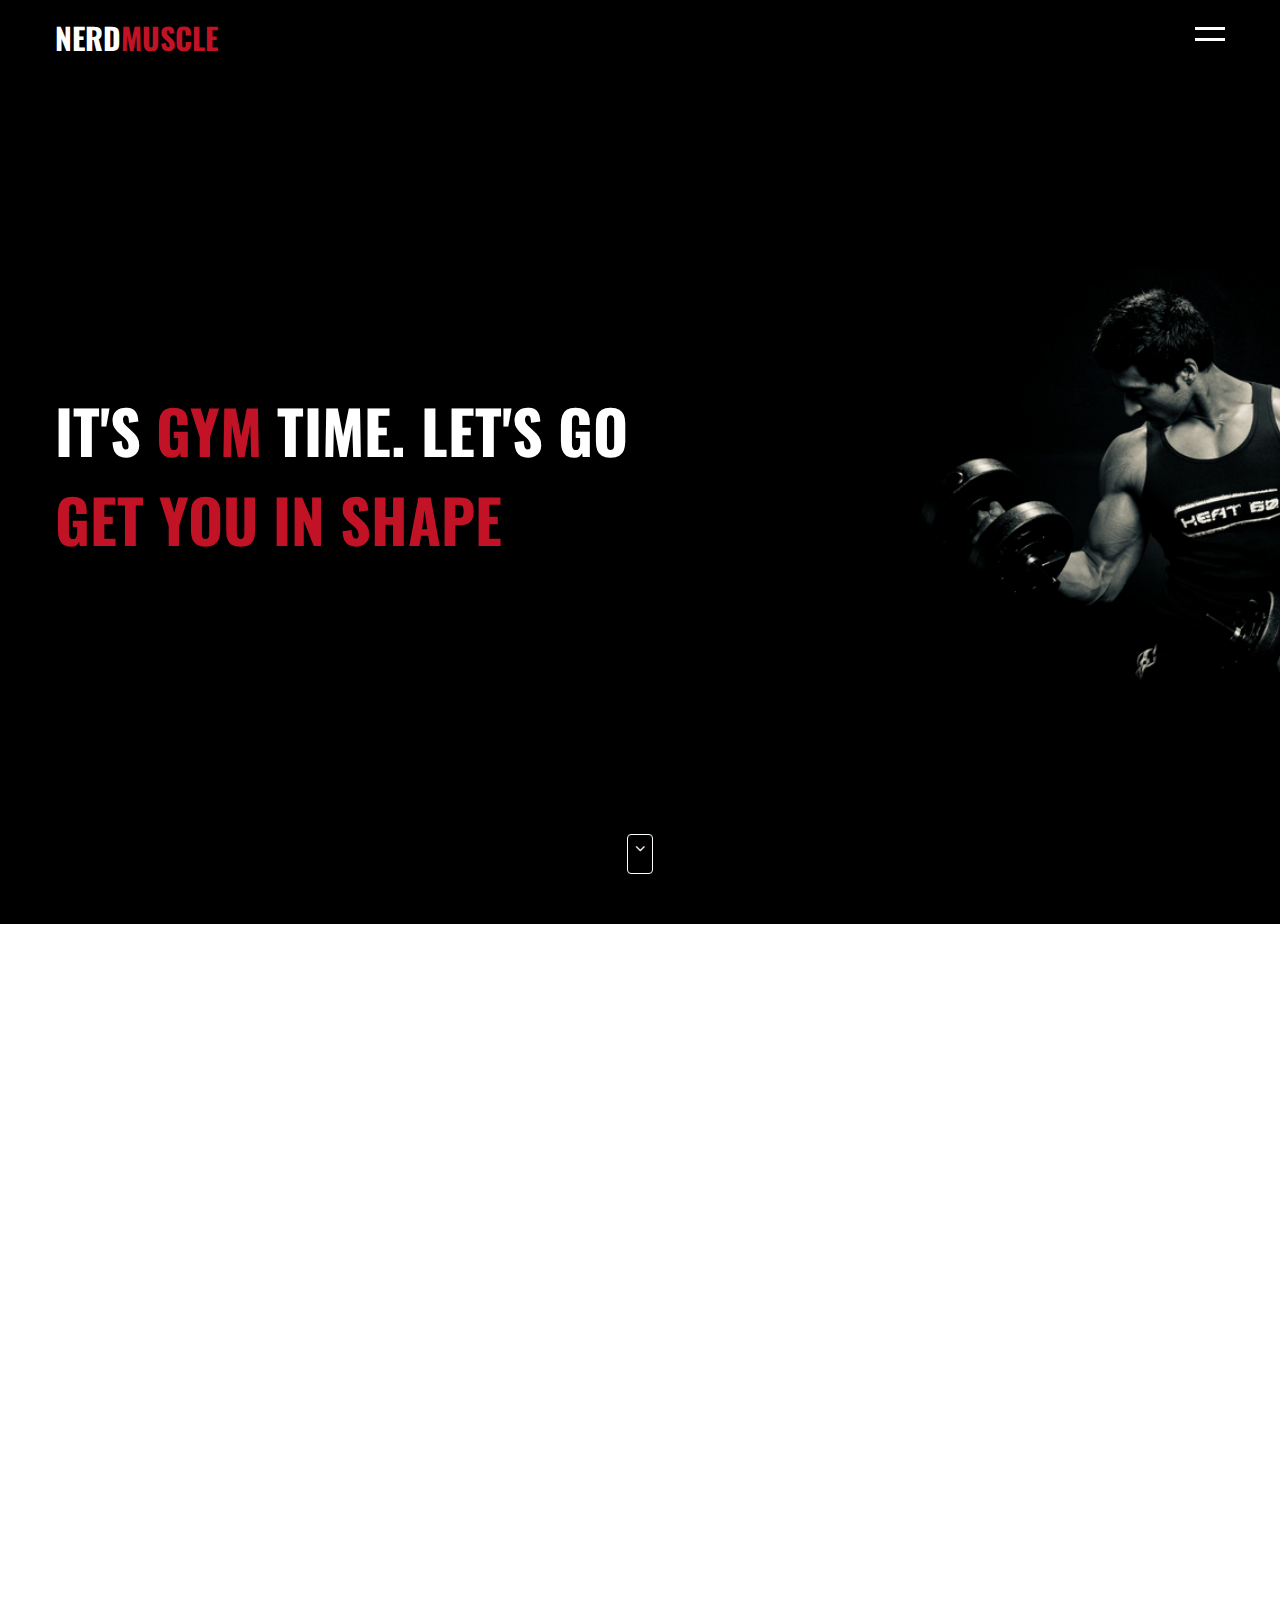
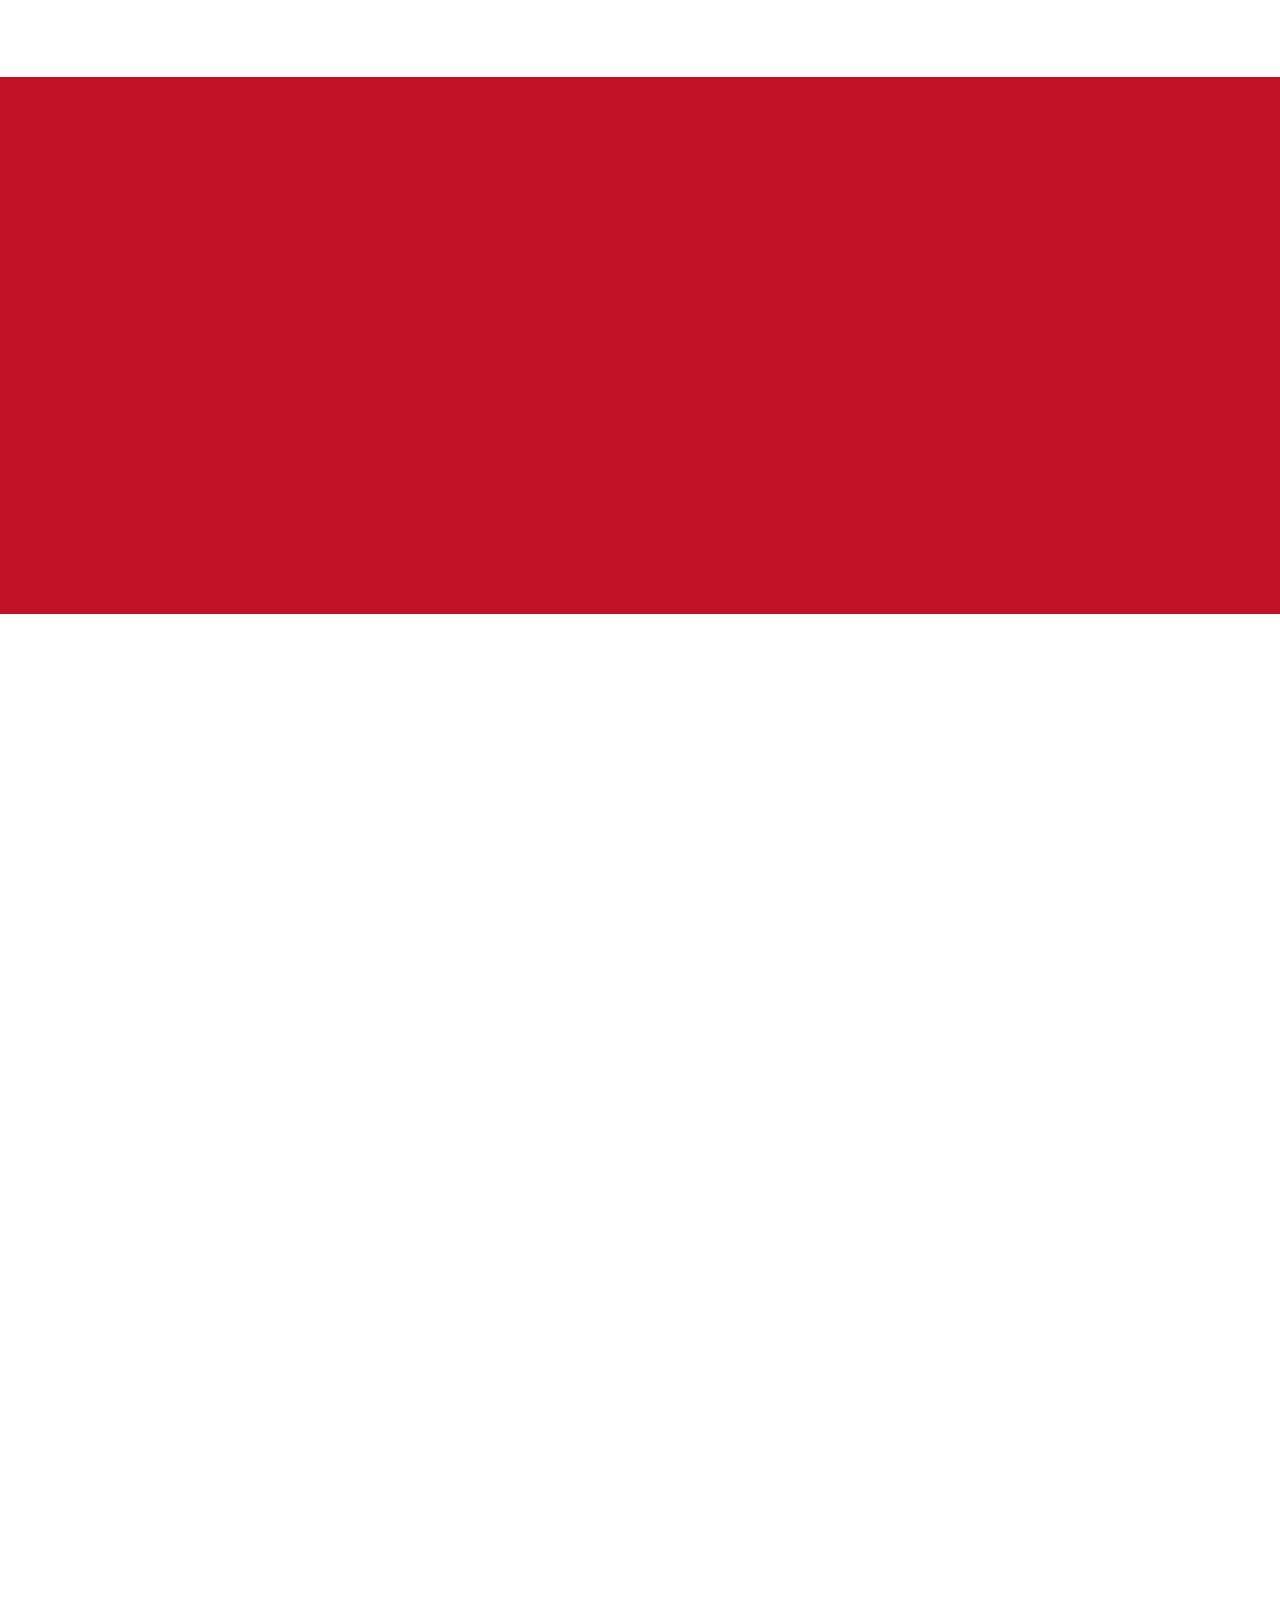
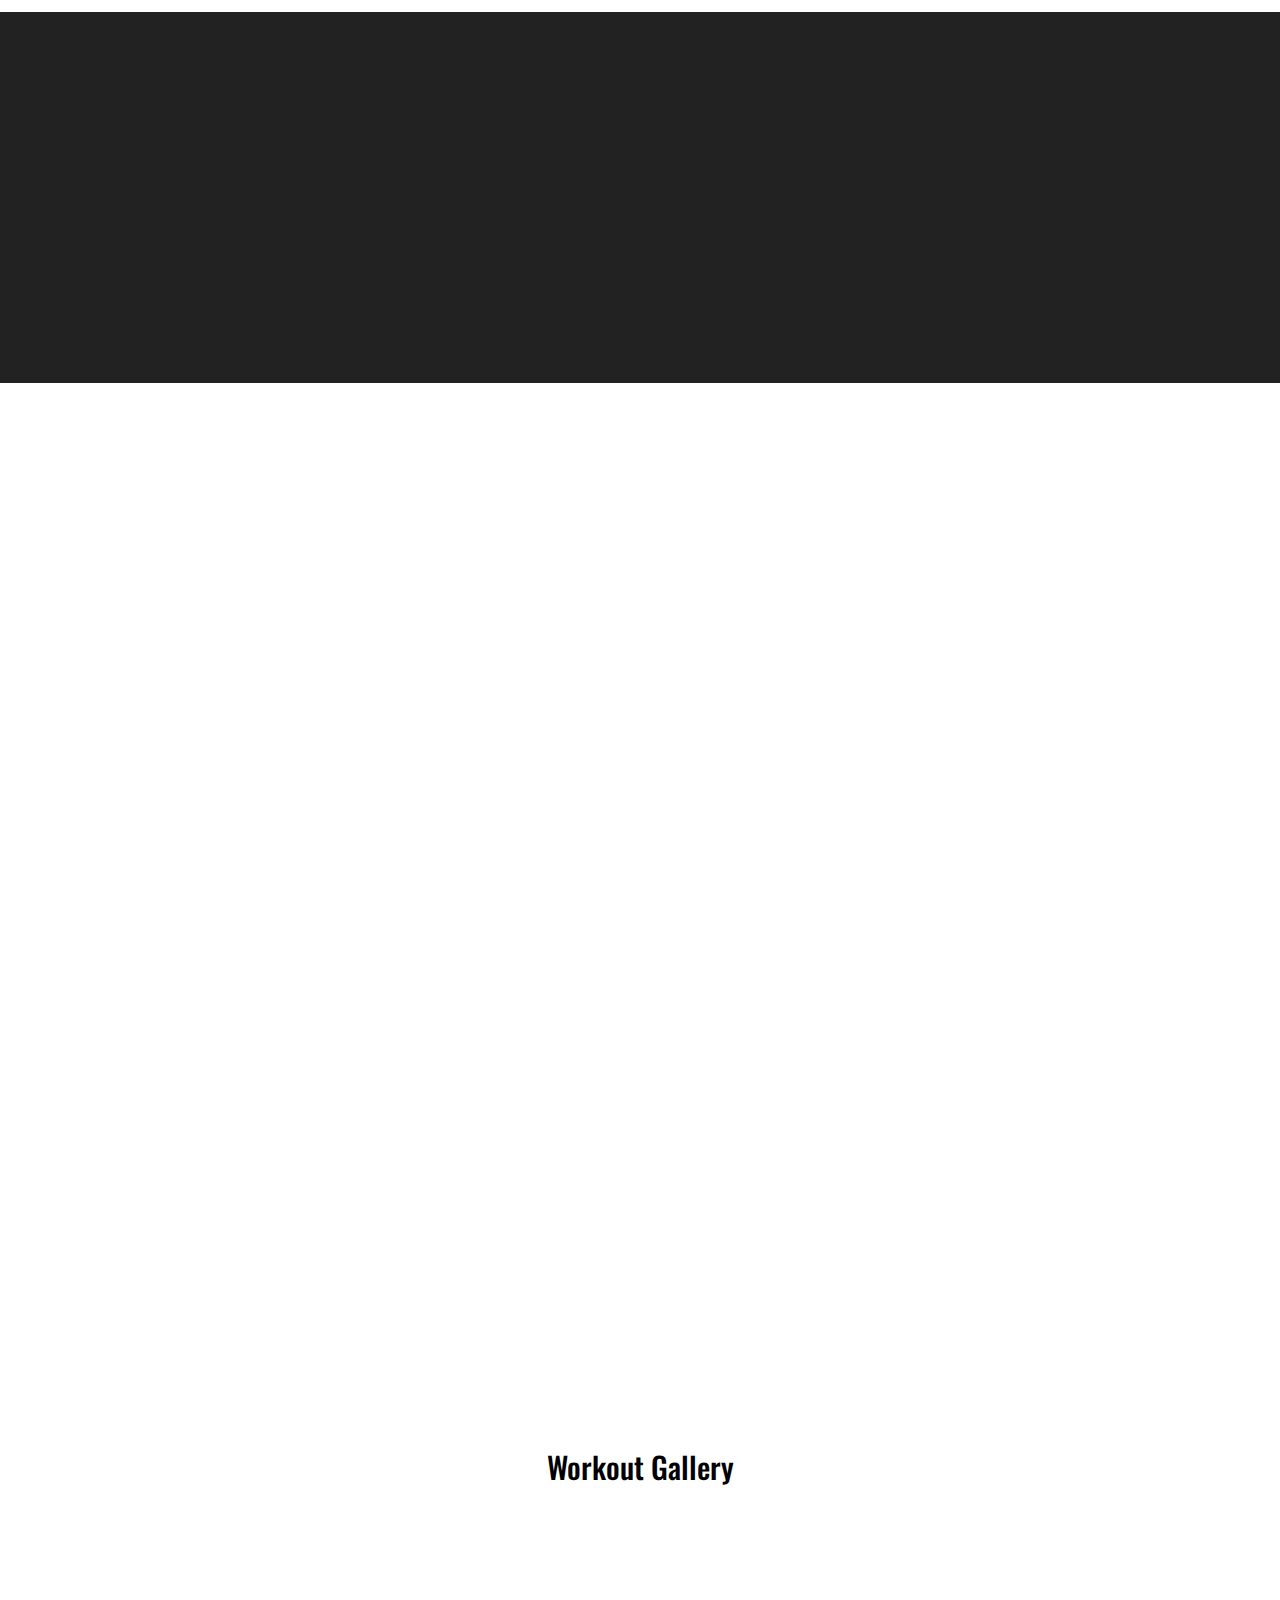
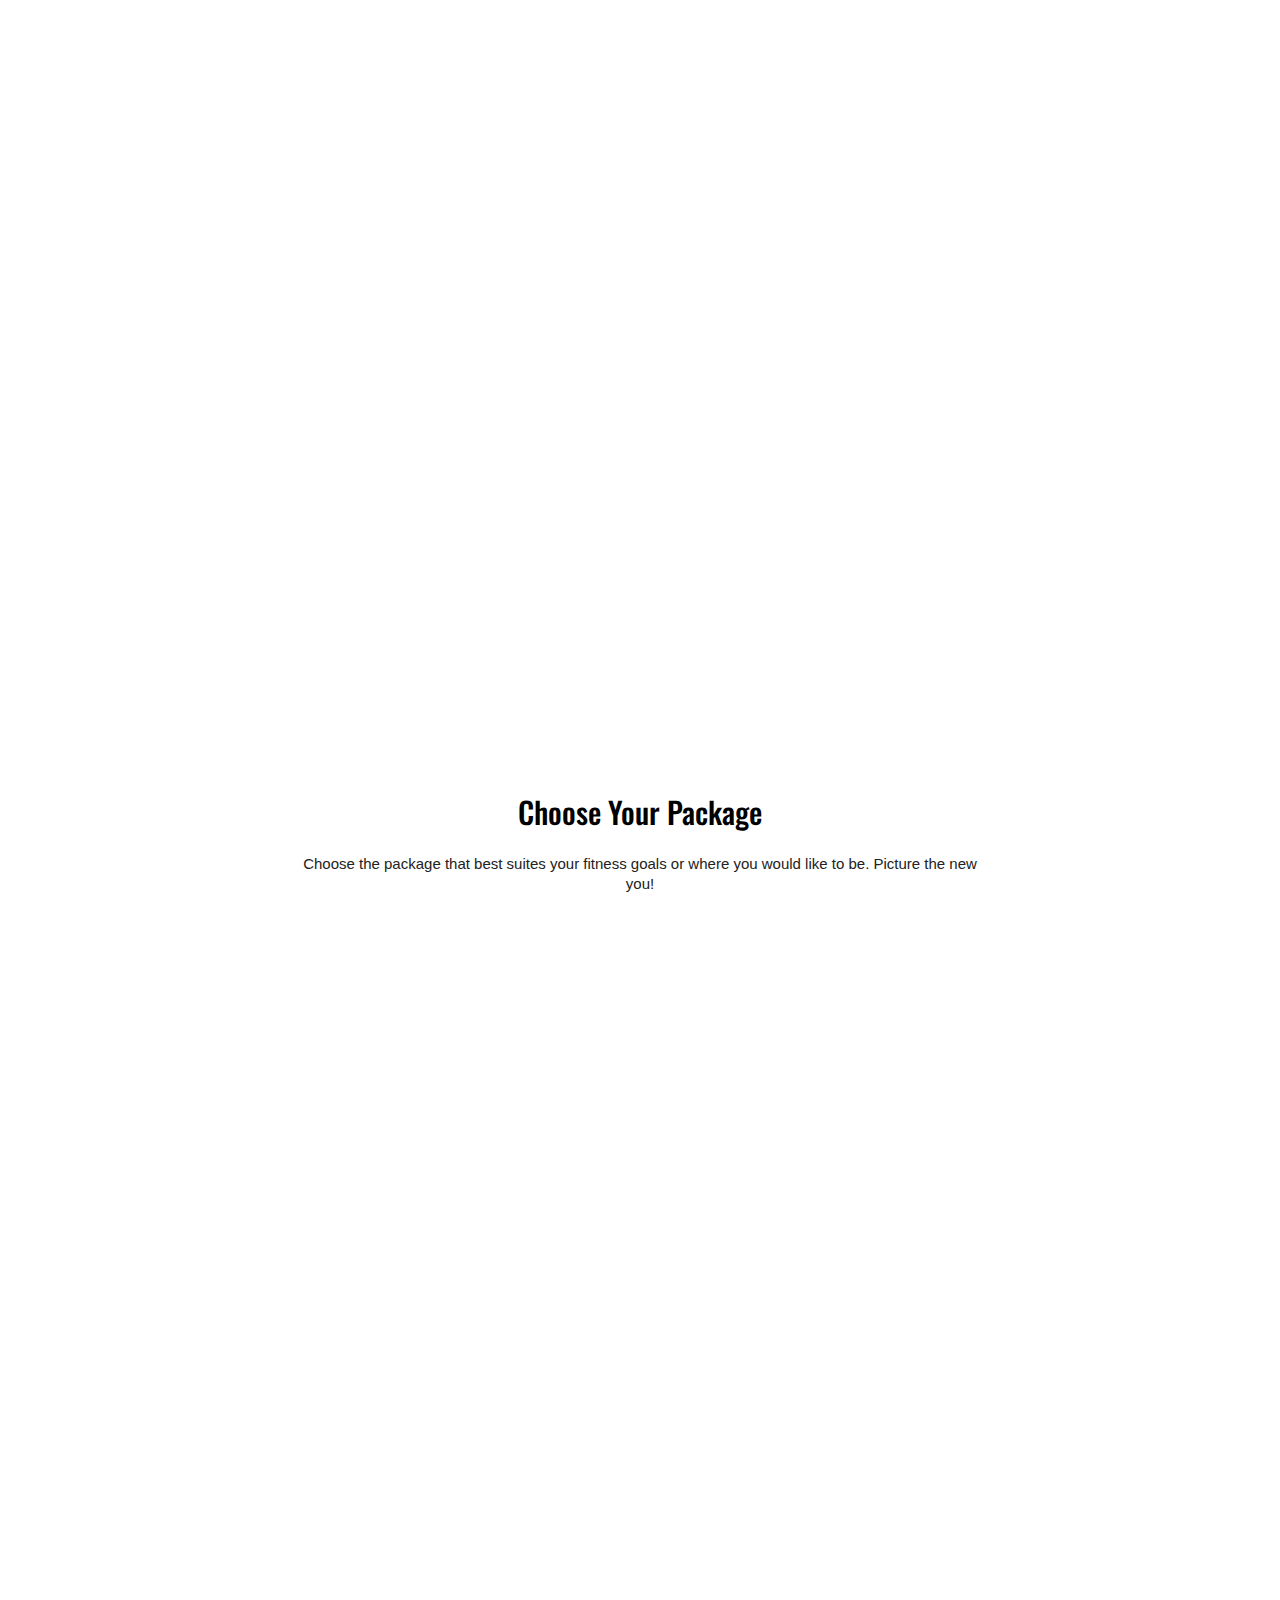
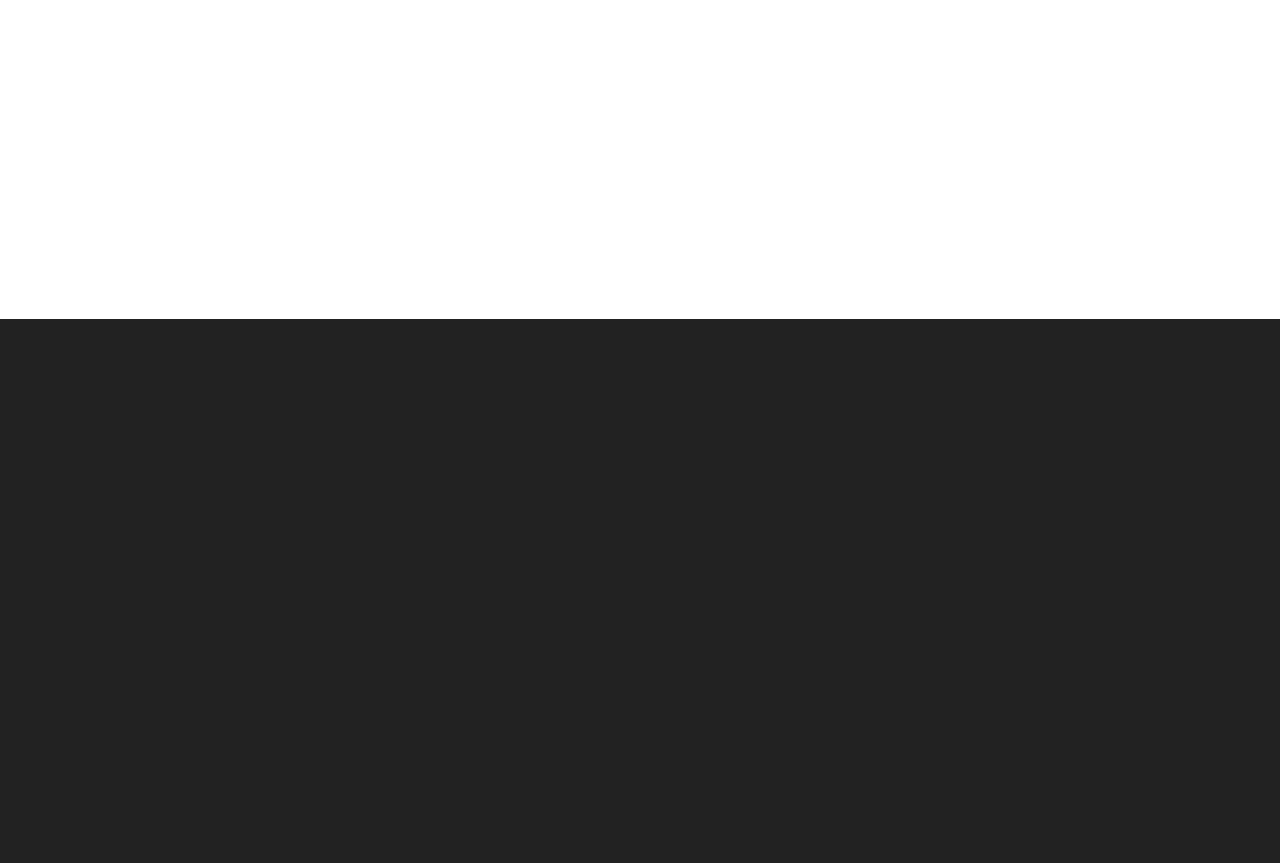
<file: index.html>
<!DOCTYPE html>
<html>
<head>
	<title>Nerd Muscle</title>
	<meta name="viewport" content="width=device-width, initial-scale=1">
	<!-- Create Website Icon -->
	<link rel="icon" href="./images/GymIcon.png">
	type= "image/x-icon"
  <link rel="stylesheet" href="css/animate.css">
	<link rel="stylesheet" type="text/css" href="css/style.css">
  <style>
    .wow:first-child {
      visibility: hidden;  
    }
  </style>

</head>
<body>
 
 <!-- Start Header  -->
 <header>
 	 <div class="container">
 	 	<div class="logo">
 	 		 <a href="">NERD<span>MUSCLE</span></a>
 	 	</div>
 	 	<a href="javascript:void(0)" class="ham-burger">
 	       <span></span>	
 	       <span></span>
 	 	</a>
 	 	<div class="nav">
 	 		<ul>
 	 			<li><a href="#home">Home</a></li>
 	 			<li><a href="#about">About</a></li>
 	 			<li><a href="#service">Services</a></li>
 	 			<li><a href="#classes">Classes</a></li>
 	 			<li><a href="#schedule">Schedule</a></li>
 	 			<li><a href="#price">Price</a></li>
 	 			<li><a href="#contact">Contact</a></li>
 	 		</ul>
 	 	</div>
 	 </div>
 </header>
 <!-- End Header  -->

  <!-- Start Home -->
  <section class="home wow flash" id="home">
  	 <div class="container">
  	 	  <h1 class="wow slideInLeft" data-wow-delay="1s">It's <span>gym</span> time. Let's go</h1>
  	 	  <h1 class="wow slideInRight" data-wow-delay="1s"><span>get you in shape</span></h1>
  	 </div>
  	  <!-- go down -->
  	      <a href="#about" class="go-down">
  	      	  <i class="fa fa-angle-down" aria-hidden="true"></i>
  	      </a>
  	  <!-- go down -->

  </section>
  <!-- End Home -->


 <!-- Start About -->
  <section class="about" id="about">
  	  <div class="container">
  	  	  <div class="content">
  	  	  	   <div class="box wow bounceInUp">
  	  	  	   	   <div class="inner">
  	  	  	   	   	   <div class="img">
  	  	  	   	   	   	  <img src="images/about1.jpg" alt="about" />
  	  	  	   	   	   </div>
                       <div class="text">
                       	   <h4>Free Consultation</h4>
                       	   <p>Consult the best professional trainers in your region.with completely no charges.They will answer all your questions and they are available whenever you reach out to them.They are also trained to give therapy sessions with complete confidentiality.They also got some humour to cheer you up.</p>
                       </div>
  	  	  	   	   </div>
  	  	  	   </div>
  	  	  	   	<div class="box wow bounceInUp" data-wow-delay="0.2s">
  	  	  	   	   <div class="inner">
  	  	  	   	   	   <div class="img">
  	  	  	   	   	   	  <img src="images/Wallpaper Muscles, Pose, White And Black, Bodybuilder • Wallpaper For You.jpeg" alt="about" />
  	  	  	   	   	   </div>
                       <div class="text">
                       	   <h4>Best Training</h4>
                       	   <p>Lorem Ipsum is simply dummy text of the printing and typesetting industry. Lorem Ipsum has been the industry's standard dummy text ever since the 1500s, when an unknown printer took a galley of type and scrambled it to make a type specimen book. It has survived not only five centuries</p>
                       </div>
  	  	  	   	   </div>
  	  	  	   </div>
  	  	  	   <div class="box wow bounceInUp" data-wow-delay="0.4s">
  	  	  	   	   <div class="inner">
  	  	  	   	   	   <div class="img">
  	  	  	   	   	   	  <img src="images/about3.jpg" alt="about" />
  	  	  	   	   	   </div>
                       <div class="text">
                       	   <h4>Build Perfect Body</h4>
                       	   <p>Lorem Ipsum is simply dummy text of the printing and typesetting industry. Lorem Ipsum has been the industry's standard dummy text ever since the 1500s, when an unknown printer took a galley of type and scrambled it to make a type specimen book. It has survived not only five centuries</p>
                       </div>
  	  	  	   	   </div>
  	  	  	   </div>
  	  	  </div>
  	  </div>
  </section>
 <!-- End About -->


 <!-- Start Service -->
 <section class="service" id="service">
 	<div class="container">
 		 <div class="content">
 		 	  <div class="text box wow slideInLeft">
                  <h2>Services</h2>
                  <p>Lorem Ipsum is simply dummy text of the printing and typesetting industry. Lorem Ipsum has been the industry's standard dummy text ever since the 1500s, when an unknown printer took a galley of type and scrambled it to make a type specimen book. It has survived not only five centuries</p>
                  <p>Lorem Ipsum is simply dummy text of the printing and typesetting industry. Lorem Ipsum has been the industry's standard dummy text ever since the 1500s, when an unknown printer took a galley of type and scrambled it to make a type specimen book. It has survived not only five centuries</p>
                  <a href="" class="btn">Start Now</a>
 		 	  </div>
 		 	  <div class="accordian box wow slideInRight">
 		 	  	    <div class="accordian-container active">
 		 	  	    	<div class="head">
 		 	  	    		<h4>Cardiovascular Equipment</h4>
 		 	  	    		<span class="fa fa-angle-down"></span>
 		 	  	    	</div>
 		 	  	    	<div class="body">
 		 	  	    		<p>Lorem Ipsum is simply dummy text of the printing and typesetting industry. Lorem Ipsum has been the industry's standard dummy text ever since the 1500s, when an unknown printer took a galley of type and scrambled it to make a type specimen book. It has survived not only five centuries</p>
 		 	  	    	</div>
 		 	  	    </div>
 		 	  	    <div class="accordian-container">
 		 	  	    	<div class="head">
 		 	  	    		<h4>Strength Training Equipment</h4>
 		 	  	    		<span class="fa fa-angle-up"></span>
 		 	  	    	</div>
 		 	  	    	<div class="body">
 		 	  	    		<p>Lorem Ipsum is simply dummy text of the printing and typesetting industry. Lorem Ipsum has been the industry's standard dummy text ever since the 1500s, when an unknown printer took a galley of type and scrambled it to make a type specimen book. It has survived not only five centuries</p>
 		 	  	    	</div>
 		 	  	    </div>
 		 	  	    <div class="accordian-container">
 		 	  	    	<div class="head">
 		 	  	    		<h4>Supplements</h4>
 		 	  	    		<span class="fa fa-angle-up"></span>
 		 	  	    	</div>
 		 	  	    	<div class="body">
 		 	  	    		<p>Lorem Ipsum is simply dummy text of the printing and typesetting industry. Lorem Ipsum has been the industry's standard dummy text ever since the 1500s, when an unknown printer took a galley of type and scrambled it to make a type specimen book. It has survived not only five centuries</p>
 		 	  	    	</div>
 		 	  	    </div>
 		 	  	    <div class="accordian-container">
 		 	  	    	<div class="head">
 		 	  	    		<h4>Advertising</h4>
 		 	  	    		<span class="fa fa-angle-up"></span>
 		 	  	    	</div>
 		 	  	    	<div class="body">
 		 	  	    		<p>Lorem Ipsum is simply dummy text of the printing and typesetting industry. Lorem Ipsum has been the industry's standard dummy text ever since the 1500s, when an unknown printer took a galley of type and scrambled it to make a type specimen book. It has survived not only five centuries</p>
 		 	  	    	</div>
 		 	  	    </div>
 		 	  </div>
 		 </div>
 	</div>
 </section>
 <!-- End Service -->

<!-- Start Classes -->
<section class="classes" id="classes">
	<div class="container">
		 <div class="content">
		 	  <div class="box img wow slideInLeft">
		 	  	 <img src="images/The Best Rhomboid Exercises to Get A Chiseled Back - Onnit Academy.jpeg" alt="classes" />
		 	  </div>
		 	  <div class="box text wow slideInRight">
		 	  	 <h2>Our Classes</h2>
		 	  	 <p> The classes offered by proffesional trainers who have been in the craft long enough to meet to your needs as a beginner in this journey</p>
		 	  	<div class="class-items">
		 	  	 <div class="item wow bounceInUp">
                     <div class="item-img">
                     	 <img src="images/class1.jpg" alt="classes" />
                     	 <div class="price">
                     	 	 Ksh 1000
                     	 </div>
                     </div>
                     <div class="item-text">
                     	  <h4>Stretching Training</h4>
                     	  <p>Stretching is important after a workout to prevent getting your muscles fatigued.</p>
                     	  <a href="">Get Details</a>
                     </div>
		 	  	 </div>
		 	  	 <div class="item wow bounceInUp">
                     <div class="item-text">
                     	  <h4>Stretching Training</h4>
                     	  <p>Stretching is important after a workout to prevent getting your muscles fatigued.</p>
                     	  <a href="">Get Details</a>
                     </div>
                     <div class="item-img">
                     	 <img src="images/class1.jpg" alt="classes" />
                     	 <div class="price">
							Ksh 1000
                     	 </div>
                     </div>
		 	  	 </div>
		 	  	</div>
		 	  </div>
		 </div>
	</div>
</section>
<!-- End Classes -->

<!-- Start Today -->
 <section class="start-today">
 	<div class="container">
 		 <div class="content">
 		 	  <div class="box text wow slideInLeft">
 		 	  	 <h2>Start Your Training Today</h2>
 		 	  	 <p> Come join us today at Lionheart Fitness Centre where you can start your journey and become a better version of yourself.

					 </p>
 		 	  	 <a href="" class="btn">Start Now</a>
					 
 		 	  </div>
 		 	  <div class="box img wow slideInRight">
 		 	  	 <img src="images/Gym Bros 2.jpg" alt="start today" />
 		 	  </div>

 		 </div>
 	</div>
 </section>
<!-- End Start Today -->

<!-- Start Schedule -->
  <section class="schedule" id="schedule">
  	 <div class="container">
  	 	  <div class="content">
  	 	  	   <div class="box text wow slideInLeft">
  	 	  	   	   <h2>Routine</h2>
  	 	  	   	   <p>
  	 	  	   	   	Pick a Routine that is carefully selected by your trainers and has been used by thousands and proved effective. 
							   <p>Stick to the Routine for the time period that the trainer will have guided you to and surely you will see results after the duration.
								   <p> Remember <b> Consistency is Key</b></p>
  	 	  	   	   </p>
  	 	  	   	   <img src="images/schedule1.png" alt="schedule" />
  	 	  	   </div>
  	 	  	   <div class="box timing wow slideInRight">
                   <table class="table">
                   	 <tbody>
                   	 	<tr>
                   	 		<td class="day">Monday</td>
                   	 		<td><strong>9:00 AM</strong></td>
                   	 		<td>Chest <br/> 6:00 to 10:00 AM</td>
                   	 		<td>Lionheart Fitness</td>
                   	 	</tr>
                   	 	<tr>
                   	 		<td class="day">Tuesday</td>
                   	 		<td><strong>9:00 AM</strong></td>
                   	 		<td>Back <br/> 6:00 to 10:00 AM</td>
                   	 		<td>Lionheart Fitness</td>
                   	 	</tr>
                   	 	<tr>
                   	 		<td class="day">Wednesday</td>
                   	 		<td><strong>9:00 AM</strong></td>
                   	 		<td>Rest <br/> 6:00 to 10:00 AM</td>
                   	 		<td>Lionheart Fitness</td>
                   	 	</tr>
                   	 	<tr>
                   	 		<td class="day">Thursday</td>
                   	 		<td><strong>9:00 AM</strong></td>
                   	 		<td>Legs and arms <br/> 6:00 to 10:00 AM</td>
                   	 		<td>Lionheart Fitness</td>
                   	 	</tr>
                   	 	<tr>
                   	 		<td class="day">Friday</td>
                   	 		<td><strong>9:00 AM</strong></td>
                   	 		<td>Shoulders <br/> 6:00 to 10:00 AM</td>
                   	 		<td>Lionheart Fitness</td>
                   	 	</tr>
                   	 	<tr>
                   	 		<td class="day">Saturday</td>
                   	 		<td><strong>9:00 AM</strong></td>
                   	 		<td>Arms <br/> 6:00 to 10:00 AM</td>
                   	 		<td>Lionheart Fitness</td>
                   	 	</tr>
                   	 </tbody>
                   </table>
  	 	  	   </div>
  	 	  </div>
  	 </div>
  </section>
<!-- End Schedule -->

<!-- Start Gallery -->
  <section class="gallery" id="gallery">
  	 <h2>Workout Gallery</h2>
  	<div class="content">
  		 <div class="box wow slideInLeft">
  		 	 <img src="images/gallery1.jpg" alt="gallery" />
  		 </div>
  		 <div class="box wow slideInRight">
  		 	 <img src="images/gallery2.jpg" alt="gallery" />
  		 </div>
  		 <div class="box wow slideInLeft">
  		 	 <img src="images/gallery3.jpg" alt="gallery" />
  		 </div>
  		 <div class="box wow slideInRight">
  		 	 <img src="images/gallery4.jpg" alt="gallery" />
  		 </div>
  	</div>
  </section>
<!-- End Gallery -->

 <!-- Start Price -->
  <section class="price-package" id="price">
  	 <div class="container">
  	 	  <h2>Choose Your Package</h2>
  	 	  <p class="title-p"> Choose the package that best suites your fitness goals or where you would like to be. Picture the new you! </p>
  	 	  <div class="content">
  	 	  	  <div class="box wow bounceInUp">
  	 	  	  	  <div class="inner">
  	 	  	  	  	   <div class="price-tag">
  	 	  	  	  	   	  Ksh.2000/Month
  	 	  	  	  	   </div>
  	 	  	  	  	   <div class="img">
  	 	  	  	  	   	 <img src="images/arnold.jpeg" alt="price" />
  	 	  	  	  	   </div>
  	 	  	  	  	   <div class="text">
  	 	  	  	  	   	  <h3>Mass Training</h3>
  	 	  	  	  	   	  <p>Get Free WiFi</p>
  	 	  	  	  	   	  <p>Month to Month</p>
  	 	  	  	  	   	  <p>No Time Restrictions</p>
  	 	  	  	  	   	  <p>Gym and Cardio</p>
  	 	  	  	  	   	  <p>Service Locker Rooms</p>
  	 	  	  	  	   	  <a href="" class="btn">Join Now</a>
  	 	  	  	  	   </div>
  	 	  	  	  </div>
  	 	  	  </div>
  	 	  	  <div class="box wow bounceInUp" data-wow-delay="0.2s">
  	 	  	  	  <div class="inner">
  	 	  	  	  	   <div class="price-tag">
  	 	  	  	  	   	  Ksh.1500/Month
  	 	  	  	  	   </div>
  	 	  	  	  	   <div class="img">
  	 	  	  	  	   	 <img src="images/price2.jpg" alt="price" />
  	 	  	  	  	   </div>
  	 	  	  	  	   <div class="text">
  	 	  	  	  	   	  <h3>Cardiovascular Training</h3>
  	 	  	  	  	   	  <p>Get Free WiFi</p>
  	 	  	  	  	   	  <p>Month to Month</p>
  	 	  	  	  	   	  <p>No Time Restrictions</p>
  	 	  	  	  	   	  <p>Gym and Cardio</p>
  	 	  	  	  	   	  <p>Service Locker Rooms</p>
  	 	  	  	  	   	  <a href="" class="btn">Join Now</a>
  	 	  	  	  	   </div>
  	 	  	  	  </div>
  	 	  	  </div>
  	 	  	  <div class="box wow bounceInUp" data-wow-delay="0.4s">
  	 	  	  	  <div class="inner">
  	 	  	  	  	   <div class="price-tag">
  	 	  	  	  	   	  Ksh.1200/Month
  	 	  	  	  	   </div>
  	 	  	  	  	   <div class="img">
  	 	  	  	  	   	 <img src="images/price3.jpg" alt="price" />
  	 	  	  	  	   </div>
  	 	  	  	  	   <div class="text">
  	 	  	  	  	   	  <h3>Weight Training</h3>
  	 	  	  	  	   	  <p>Get Free WiFi</p>
  	 	  	  	  	   	  <p>Month to Month</p>
  	 	  	  	  	   	  <p>No Time Restrictions</p>
  	 	  	  	  	   	  <p>Gym and Cardio</p>
  	 	  	  	  	   	  <p>Service Locker Rooms</p>
  	 	  	  	  	   	  <a href="" class="btn">Join Now</a>
  	 	  	  	  	   </div>
  	 	  	  	  </div>
  	 	  	  </div>
  	 	  </div>
  	 </div>
  </section>
 <!-- End Price -->

 <!-- Start Contact -->
  <section class="contact" id="contact">
     <div class="container">
        <div class="content">
            <div class="box form wow slideInLeft">
				<!-- Create login Form -->
				<form method="POST" action="connect.php"><button> Sign Up</button>
				  </form>
			   			
				  <br>
				  <br>
				  <form method="POST" action="connect.php"><button> Login</button>
				  </form>
            </div>
            <div class="box text wow slideInRight">
                 <h2>Get Connected with a Gym</h2>
                  <p class="title-p">Get Connected with the gym nearest to you.</p>
                  <div class="info">
                      <ul>
                          <li><span class="fa fa-map-marker"></span> Kimathi Street Bomas</li>
                          <li><span class="fa fa-phone"></span> +254794467196 / 070521980</li>
                          <li><span class="fa fa-envelope"></span>gilbertedy72@gmail.com / njomoshammah@gmail.com</li>
                      </ul>
                  </div>
                  <div class="social">
                       <a href="https://twitter.com/jeffnippard?lang=en" target="_blank" rel="noopener noreferrer"><span class="fa fa-twitter"></span></a>
                       <a href="https://www.pinterest.com/skinnyms/_created/" target="_blank" rel="noopener noreferrer"><span class="fa fa-pinterest"></span></a>
                       <a href="https://www.instagram.com/jeffnippard/?hl=en" target=" _blank" rel=" noopener noreferrer"><span class="fa fa-instagram"></span></a>
                       <a href="https://www.youtube.com/channel/UC68TLK0mAEzUyHx5x5k-S1Q" target="_blank" rel="noopener noreferrer"><span class="fa fa-youtube-play"></span></a>
					   <!-- The rel=" noopener noreferrer" protects the user from tabnabbing, a phising attack that tricks users to submitting their passwords to popular websites e.g youtube.com. -->
                  </div>

                  <div class="copy">
                      PowerBy &copy; Ted and Shammah
                  </div>
            </div>
        </div>
     </div>
  </section>
 <!-- End Contact -->



 <!-- jquery -->

 <script src="https://ajax.googleapis.com/ajax/libs/jquery/3.4.1/jquery.min.js"></script>
<script>
	$(document).ready(function(){
		

      $(".ham-burger, .nav ul li a").click(function(){
       
        $(".nav").toggleClass("open")

        $(".ham-burger").toggleClass("active");
      })      
      $(".accordian-container").click(function(){
      	$(".accordian-container").children(".body").slideUp();
      	$(".accordian-container").removeClass("active")
      	$(".accordian-container").children(".head").children("span").removeClass("fa-angle-down").addClass("fa-angle-up")
      	$(this).children(".body").slideDown();
      	$(this).addClass("active")
      	$(this).children(".head").children("span").removeClass("fa-angle-up").addClass("fa-angle-down")
      })

       $(".nav ul li a, .go-down").click(function(event){
         if(this.hash !== ""){

              event.preventDefault();

              var hash=this.hash; 

              $('html,body').animate({
                scrollTop:$(hash).offset().top
              },800 , function(){
                 window.location.hash=hash;
              });

              // add active class in navigation
              $(".nav ul li a").removeClass("active")
              $(this).addClass("active")
         }
      })
})

</script>
<script src="js/wow.min.js"></script>
<script>
	// initialize Jquery libraries
    wow = new WOW(
      {
        animateClass: 'animated',
        offset:       0,
      }
    );
    wow.init();
  </script>
</body>
</html>
</file>
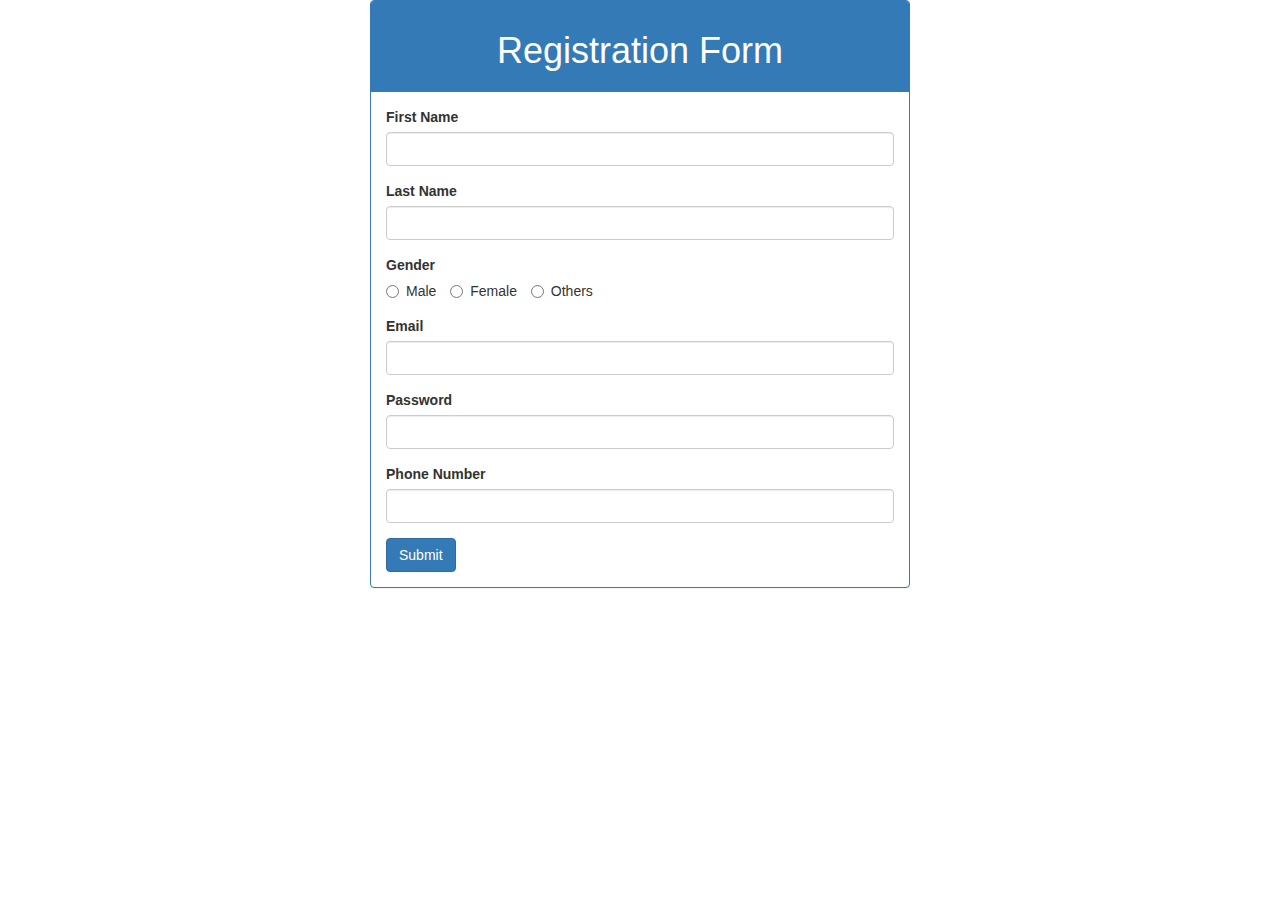
<file: Login.html>
<!DOCTYPE html>
<html>
  <head>
    <title>Registration Page</title>
    <link rel="stylesheet" type="text/css" href="/bootstrap.css" />
  </head>
  <body>
    <div class="container">
      <div class="row col-md-6 col-md-offset-3">
        <div class="panel panel-primary">
          <div class="panel-heading text-center">
            <h1>Registration Form</h1>
          </div>
          <div class="panel-body">
            <form action="connect.php" method="post">
              <div class="form-group">
                <label for="firstName">First Name</label>
                <input
                  type="text"
                  class="form-control"
                  id="firstName"
                  name="firstName"
                />
              </div>
              <div class="form-group">
                <label for="lastName">Last Name</label>
                <input
                  type="text"
                  class="form-control"
                  id="lastName"
                  name="lastName"
                />
              </div>
              <div class="form-group">
                <label for="gender">Gender</label>
                <div>
                  <label for="male" class="radio-inline"
                    ><input
                      type="radio"
                      name="gender"
                      value="m"
                      id="male"
                    />Male</label
                  >
                  <label for="female" class="radio-inline"
                    ><input
                      type="radio"
                      name="gender"
                      value="f"
                      id="female"
                    />Female</label
                  >
                  <label for="others" class="radio-inline"
                    ><input
                      type="radio"
                      name="gender"
                      value="o"
                      id="others"
                    />Others</label
                  >
                </div>
              </div>
              <div class="form-group">
                <label for="email">Email</label>
                <input
                  type="text"
                  class="form-control"
                  id="email"
                  name="email"
                />
              </div>
              <div class="form-group">
                <label for="password">Password</label>
                <input
                  type="password"
                  class="form-control"
                  id="password"
                  name="password"
                />
              </div>
              <div class="form-group">
                <label for="number">Phone Number</label>
                <input
                  type="number"
                  class="form-control"
                  id="number"
                  name="number"
                />
              </div>
              <input type="submit" class="btn btn-primary" />
            </form>
          </div>
          
        </div>
      </div>
    </div>
   
  </body>
</html>
</file>
<file: css/style.css>
@import url('https://fonts.googleapis.com/css?family=Oswald:300,400,500,600,700&display=swap');
@import url('https://stackpath.bootstrapcdn.com/font-awesome/4.7.0/css/font-awesome.min.css');
@import url('https://fonts.googleapis.com/css?family=Open+Sans&display=swap');

body{
	margin:0;
	padding:0;
	overflow-x: hidden;
}

*{
	box-sizing: border-box;
	margin:0;
	padding:0;
	font-family: 'Oswald', sans-serif;
}

/*Header*/

header{
	position:fixed;
	left: 0px;
	top:0px;
	width: 100%;
	z-index: 10;
	background-color: #000000;
	padding:15px 15px;
}
header .container{
	-webkit-display: flex;
	display: flex;
	justify-content: space-between;
	align-items: center;
}

header .logo a{
	font-size: 30px;
	text-decoration: none;
	color:#ffffff;
	font-weight: 700;
}
header .logo a span{
	color:#c11325;
}
header .nav{
	position: fixed;
	background-color: #c11325;
	width: 280px;
	top:0;
	right:0;
	height: 100%;
	z-index: 99;
	padding:100px 0px 15px; 
	-webkit-transform: translateX(100%);
	transform: translateX(100%);
	-webkit-transition: transform .5s ease;
    transition: transform .5s ease;
}
header .nav.open{
	-webkit-transform: translateX(0);
	transform: translateX(0);
}
header .nav ul{
	list-style: none;
	margin:0;
	padding:0px;
}
header .nav ul li{
display: block;
}
header .nav ul li a{
	text-decoration: none;
	font-size: 30px;
	font-weight: 400;
    color:#ffffff;
    display: block;
    position: relative;
    padding:10px 30px;
}
header .nav ul li a.active::before{
	content: '';
	position: absolute;
	left:0px;
	top:0px;
	height: 100%;
	width:100%;
	background-color:#000000;
	opacity:.2;
	-webkit-transition: width .5s ease;
	transition: width .5s ease;
	z-index: -1;
}
header .nav ul li a::before{
	content: '';
	position: absolute;
	left:0px;
	top:0px;
	height: 100%;
	width:0px;
	background-color:#000000;
	opacity:.2;
	-webkit-transition: width .5s ease;
	transition: width .5s ease;
	z-index: -1;
}
header .nav ul li a:hover::before{
	width: 100%;
}
header .ham-burger{
	display: inline-block;
	position: relative;
	z-index: 100;
}
header .ham-burger span{
	height: 3px;
	margin-bottom:8px;
	display: block;
	background-color:#ffffff;
	width:30px;
	-webkit-transition: transform .5s ease;
	transition: transform .5s ease;
}
header .ham-burger span:nth-child(1){
	transform-origin: left top;
}
header .ham-burger span:nth-child(2){
	transform-origin: left bottom;
}

header .ham-burger.active span:nth-child(1){
	-webkit-transform: rotate(45deg) translateY(-6px);
	transform: rotate(45deg) translateY(-6px);
}
header .ham-burger.active span:nth-child(2){
	-webkit-transform: rotate(-45deg) translateY(6px);
	transform: rotate(-45deg) translateY(6px)
}

.container{
	max-width: 1170px;
	margin: auto;
}

/*Home section*/
.home{
	height: 100vh;
	background-image: url('../images/home.jpg');
	background-size: cover;
	padding:15px;
	-webkit-display: flex;
	display: flex;
	position: relative;
}
.home .go-down{
  position: absolute;
  bottom: 50px;
  width: 26px;
  height:40px;
  border:1px solid #ffffff;
  display: block;
  border-radius:4px;
  text-align: center;
  left:50%;
  margin-left: -13px;
}
.home .go-down .fa{
	color:#ffffff;
	-webkit-animation: goDown 1s ease infinite;
	animation: goDown 1s ease infinite;
}
@-webkit-keyframes goDown{
	0%{transform: translateY(0);opacity:.5}
	100%{transform: translateY(10px);}
}
@keyframes goDown{
	0%{transform: translateY(0);opacity:.5}
	100%{transform: translateY(10px);}
}
.home .container{
  -webkit-display: flex;
  display: flex;
  flex-direction: column;
  flex-grow: 1;
}

.home h1{
	color:#ffffff;
	font-size: 60px;
	font-weight: 700;
	text-transform: uppercase;
	margin:0;
}

.home h1 span{
	color:#c11325;;
}


/*About section*/

.about{
	padding:80px 0px;
	background-color:#ffffff;
}

.about .content{ 
 -webkit-display: flex;
 display: flex;
}
.about .content .box{
	flex:0 0 33.33%;
	max-width: 33.33%;
	padding:15px;
}
.about .content .box .inner{
	background-color:#222222;
}
.about .content .box:nth-child(2) .inner{
	background-color: #c11325;
}
.about .content .box .inner .img img{
	width: 100%;
}
.about .content .box .inner .text{
	padding:30px;
}

.about .content .box .inner .text h4{
  font-size: 20px;
  margin:0;
  padding: 0px 0px 15px;
  font-weight: 500;
  color:#ffffff;
 text-transform: capitalize;
  text-align: center;
}
.about .content .box .inner .text p{
	font-size: 15px;
	line-height:20px;
	color:#ffffff;
	text-align: center;
	margin:0;
	font-family: 'Open Sans', sans-serif;
}


/*Service Section*/
.service{
	padding:80px 0px;
	background-color: #c11325;
}

.service .content{
	-webkit-display:flex;
	display:flex;
}

.service .content .box{
	flex:0 0 50%;
	max-width: 50%;
	padding:15px;
}

.service .content .text h2{
	font-size: 30px;
	font-weight: 500;
	color:#ffffff;
	padding:0px 0px 20px;
}

.service .content .text p{
    font-size: 15px;
	line-height:20px;
	color:#ffffff;
	margin:0;
	padding:0px 0px 20px;
	font-family: 'Open Sans', sans-serif;
}

.service .content .text .btn{
	padding:8px 30px;
	background-color: #222222;
	color:#ffffff;
	text-decoration: none;
	display: inline-block;
	border:1px solid transparent;
	cursor: pointer;
	-webkit-transition: all .5s ease;
	transition: all .5s ease;
}

.service .content .text .btn:hover{
	border:1px solid #ffffff;
	color:#ffffff;
	background-color: transparent;
}
.service .content .accordian-container{
	margin-bottom: 5px;
}
.service .content .accordian-container .head{
	background-color:rgba(0,0,0,0.2);
	position: relative;
	padding:12px 15px;
	cursor: pointer;
}
.service .content .accordian-container .head .fa{
	position: absolute;
	right: 10px;
	top:13px;
	color:#ffffff;
	height:30px;
	width: 30px;
	text-align: center;
	line-height: 30px;
	color:#ffffff;
	border-radius: 50%;
}
.service .content .accordian-container .head h4{
  font-size: 20px;
  margin:0;
  padding:0;
  font-weight: 500;
  color: #ffffff;
  text-transform: capitalize;
}
.service .content .accordian-container.active .head{
  background-color: #222222;	
}
.service .content .accordian-container .body{
	display: none;
	padding:15px;
	background-color: #222222;
	border-top:1px solid #333333;
}

.service .content .accordian-container:nth-child(1) .body{
	display: block;
}
.service .content .accordian-container .body p{
    font-size: 15px;
	line-height:20px;
	color:#ffffff;
	margin:0;
	padding:0;
	font-family: 'Open Sans', sans-serif;	
}


/*Classes Section*/

.classes{
	padding:80px 0px 50px;
	background-color: #ffffff;
}

.classes .content{
	-webkit-display: flex;
	display: flex;
}

.classes .content .box{
	padding:15px;
	flex:0 0 50%;
	max-width: 50%;
}

.classes .content .img img{
	width: 100%;
	-webkit-transform: rotateY(180deg);
	transform: rotateY(180deg);
}

.classes .content .text h2{
    font-size: 30px;
    font-weight: 500;
    color: #000000;
    padding: 0px 0px 20px;
}

.classes .content .text p{
	font-size: 15px;
    line-height: 20px;
    color: #000000;
    margin: 0;
    padding: 0px 0px 30px;
    font-family: 'Open Sans', sans-serif;
}


.classes .content .class-items .item{
	margin-bottom: 30px;
	display: flex;
}
.classes .content .class-items .item:nth-child(1){
 background-color: #222222;
}
.classes .content .class-items .item:nth-child(2){
 background-color: #c11325;
}
.classes .content .class-items .item .item-text{
	padding: 15px;
	display: flex;
	flex-direction: column;
	justify-content: center;
}
.classes .content .class-items .item .item-text,
.classes .content .class-items .item .item-img{
	flex:0 0 50%;
	max-width: 50%;
	position: relative;
}

.classes .content .class-items .item .item-img img{
 width: 100%;
 display: block;
}
.classes .content .class-items .item .item-img .price{
	position: absolute;
	height: 50px;
	width: 60px;
	font-size:20px;
	font-weight: 500; 
	color:#ffffff;
	text-align: center;
	line-height: 50px;
}
.classes .content .class-items .item:nth-child(1) .item-img .price{
 background-color: #c11325;
 left:0;
 top:0;
}
.classes .content .class-items .item:nth-child(2) .item-img .price{
 background-color: #222222;
 right:0;
 top:0;
}
.classes .content .class-items .item .item-text h4{
	font-size: 20px;
    margin: 0;
    padding: 0px 0px 15px;
    font-weight: 500;
    color: #ffffff;
    text-transform: capitalize;
    text-align: left;
}

.classes .content .class-items .item .item-text p{
	font-size: 15px;
    line-height: 20px;
    color: #ffffff;
    text-align:left;
    margin: 0;
    padding:0 0 20px;
    font-family: 'Open Sans', sans-serif;
}
.classes .content .class-items .item .item-text a{
 font-size: 16px;
 text-decoration: none;
 display: inline-block;
}

.classes .content .class-items .item .item-text a{
	color:#ffffff;
}




/*Start Today Section*/
.start-today{
	background-color: #222222;
}

.start-today .content{
	-webkit-display: flex;
	display: flex;
	align-items: center;
}

.start-today .content .box{
	flex:0 0 50%;
	max-width: 50%;
	padding:0px 15px;
}

.start-today .content .img img{
	width: 100%;
	display: block;
}

.start-today .content .text h2{
	font-size: 30px;
    font-weight: 500;
    color: #ffffff;
    padding: 0px 0px 20px;
}

.start-today .content .text p{
	font-size: 15px;
    line-height: 20px;
    color: #ffffff;
    margin: 0;
    padding: 0px 0px 20px;
    font-family: 'Open Sans', sans-serif;
}

.start-today .content .text .btn{
	padding: 8px 30px;
    background-color: #c11325;
    color: #ffffff;
    text-decoration: none;
    display: inline-block;
    border: 1px solid transparent;
    cursor: pointer;
    -webkit-transition: all .5s ease;
    transition: all .5s ease;
}

.start-today .content .text .btn:hover{
	color:#ffffff;
	border-color: #ffffff;
	background-color: transparent;
}




/*Class Schedule Section*/
.schedule{
	padding:80px 0px;
}

.schedule .content{
	-webkit-display: flex;
	display: flex;
}

.schedule .content .box{
	flex:0 0 50%;
	max-width: 100%;
	padding:15px;
}

.schedule .content .text h2{
   font-size: 30px;
    font-weight: 500;
    color: #000000;
    padding: 0px 0px 20px;
}

.schedule .content .text p{
	font-size: 15px;
    line-height: 20px;
    color: #222222;
    margin: 0;
    padding: 0px 0px 20px;
    font-family: 'Open Sans', sans-serif;
}
.schedule .content .text img{
	width: 100%;
	transform: rotateY(180deg);
}

.schedule .content .timing .table{
	width: 100%;
	border-collapse: collapse;
}

.schedule .content .timing .table td{
	border:1px solid #dfdfdf;
	padding: 8px;
	font-size: 15px;
	text-align: center;
	color:#222222;
}

.schedule .content .timing .table tr:nth-child(even) td.day{
	background-color: #222222;
}
.schedule .content .timing .table tr:nth-child(odd) td.day{
	background-color: #444444;
}
.schedule .content .timing .table tr:nth-child(1) td.day{
	background-color: #c11325;
}
.schedule .content .timing .table tr td.day{
	color:#ffffff;
	border-color:transparent;
}


/*Gallery Section*/

.gallery .content{
	-webkit-display: flex;
	display: flex;
	flex-wrap: wrap;
}

.gallery .content .box{
	flex:0 0 50%;
	max-width: 50%;	
}
.gallery .content .box img{
	display: block;
	width: 100%;
	-webkit-filter: grayscale(100%);
	filter: grayscale(100%);
	-webkit-transition: all .5s ease;
	transition: all .5s ease;
}
.gallery .content .box img:hover{
	-webkit-filter: grayscale(0%);
	filter: grayscale(0%);
}

.gallery h2{
	font-size: 30px;
    font-weight: 500;
    color: #000000;
    padding: 0px 0px 20px;
    text-align: center;
}


/*Price Section*/

.price-package{
	padding: 80px 0px;
	background-color: #ffffff;
}
.price-package h2{
	font-size: 30px;
	font-weight: 500;
	color:#000000;
	padding: 0px 0px 20px;
	text-align: center;
}

.price-package .title-p{
 font-size: 15px;
 line-height: 20px;
 color:#222222;
 margin:0;
 text-align: center;
 padding:0 20% 50px;
 font-family: 'Open-sans', sans-serif;
}

.price-package .content{
	-webkit-display: flex;
	display: flex;
}
.price-package .content .box{
	flex:0 0 33.33%;
	max-width: 33.33%;
	padding: 15px;
}
.price-package .content .box .inner{
	background-color: #f0f0f0;
}
.price-package .content .box .inner .price-tag{
	padding: 15px;
	font-size: 20px;
	background-color: #c11325;
	color:#ffffff;
	text-align: center;
	font-weight: 700;
}
.price-package .content .box .inner .text{
	padding:30px 15px;
	text-align: center;
}
.price-package .content .box .inner .text h3{
	font-size: 24px;
	color:#222222;
	margin:0;
	padding:0px 0px 20px;
	font-weight: 700;
}
.price-package .content .box .inner .text p{
 font-size: 15px;
 line-height: 20px;
 color:#222222;
 margin:0;
 text-align: center;
 padding:0 0 5px;
 font-family: 'Open-sans', sans-serif;	
}
.price-package .content .box .inner .text .btn{
    padding: 8px 30px;
    background-color: #c11325;
    color: #ffffff;
    text-decoration: none;
    display: inline-block;
    border: 1px solid transparent;
    cursor: pointer;
    -webkit-transition: all .5s ease;
    transition: all .5s ease;
    margin-top: 10px;
}
.price-package .content .box .inner .text .btn:hover{
	border-color:#222222;
	color:#222222;
	background-color: transparent;
}
.price-package .content .box .inner .img img{
	width: 100%;
}



/*Contact Section*/

.contact{
	padding:80px 0px;
	background-color: #222222;
}

.contact .content{
	-webkit-display: flex;
	display: flex;
}

.contact .content .box{
	flex:0 0 50%;
	max-width: 50%;
	padding: 15px;
}

.contact .content .form input,
.contact .content .form textarea{
 height: 45px;
 width: 100%;
 padding:6px 12px;
 margin-bottom: 25px;
 background-color: transparent;
 border:1px solid #ffffff;
 font-family: 'Open-sans',sans-serif;
 color:#ffffff;
}
.contact .content .form input:focus,
.contact .content .form textarea:focus{
 outline: none;
}
.contact .content .form input::placeholder,
.contact .content .form textarea::placeholder{
	color:#ffffff;
}
.contact .content .form textarea{
	height: 100px;
}

.contact .content .form button{
	border:none;
	outline: none;
	box-shadow: none;
	height: 45px;
	padding:0px 50px;
	border:1px solid transparent;
	background-color: #c11325;
	color:#ffffff;
	font-size: 15px;
	transition: all .5s ease;
	cursor: pointer;
}
.contact .content .form button:hover{
	background-color:transparent;
	color:#ffffff; 
    border-color:#ffffff;
}

.contact .content .text h2{
	font-size: 30px;
    font-weight: 500;
    color: #c11325;
    padding: 0px 0px 20px;
}
.contact .content .text p{
    font-size: 15px;
    line-height: 20px;
    color: #ffffff;
    margin: 0;
    padding: 0px 0px 30px;
    font-family: 'Open-sans', sans-serif;
}

.contact .content .text .info ul{
	list-style: none;
	padding:0;
	margin:0;
}

.contact .content .text .info li{
	display: block;
	margin-bottom: 15px;
	color:#ffffff;
	font-size: 15px;
	letter-spacing: 1px;
	position: relative;
	padding-left: 40px;
	font-family: 'Open-Sans',sans-serif;
}
.contact .content .text .info li span{
	display: inline-block;
	position: absolute;
	left:0px;
	top:0px;
	font-size: 20px;
	color:#c11325;
}
.contact .content .text .social {
	padding-top: 30px;
}
.contact .content .text .social a{
	height: 40px;
	width: 40px;
	line-height: 40px;
	text-align: center;
	background-color: #c11325;
    text-decoration: none;	
    display: inline-block;
    margin-right: 10px;
    transition: all .5s ease;
    border:1px solid transparent;
} 

.contact .content .text .social a:hover{
	background-color: transparent;
    border-color: #ffffff;
}

.contact .content .text .social a span{
	color:#ffffff;
	font-size: 20px;
}

.contact .content .text .copy{
	border-top:1px solid #333333;
	margin-top: 30px;
	padding-top: 20px;
	color:#c5c5c5;
	font-size: 15px;
}




/*Responsive*/

/*if screen width is less than or equal to 991px then*/
@media(max-width: 991px){
   .home{
   	background-position: center;
   }
  .classes .content{
  	flex-wrap: wrap;
  }
 .classes .content .box {
    flex: 0 0 100%;
    max-width: 100%;
}
.classes .content .img{
	display: none;
}
.start-today .content .box{
	padding:15px;
}
}

/*if screen width is less than or equal to 767px then*/
@media(max-width: 767px){
  .home h1{
      font-size: 40px;
  }
  .about .content{
  	 flex-wrap: wrap;
  }
  .about .content .box {
    flex: 0 0 100%;
    max-width: 100%;
}
.service .content{
	flex-wrap: wrap;
}
.service .content .box {
    flex: 0 0 100%;
    max-width: 100%;
}
.classes .content .class-items .item{
	flex-wrap: wrap;
}
.classes .content .class-items .item .item-text, 
.classes .content .class-items .item .item-img {
    flex: 0 0 100%;
    max-width: 100%;
}
.schedule .content{
	flex-wrap: wrap;
}
.schedule .content .box{
flex: 0 0 100%;
    max-width: 100%;	
}
.start-today .content{
	flex-wrap: wrap;
}
.start-today .content .box {
    flex: 0 0 100%;
    max-width: 100%;
  }
 .gallery .content{
  flex-wrap: wrap;
 }
.gallery .content .box {
    flex: 0 0 100%;
    max-width: 100%;
}
.price-package .content{
	flex-wrap: wrap;
}
.price-package .content .box {
    flex: 0 0 100%;
    max-width: 100%;
}
.contact .content{
	flex-wrap: wrap;
}
.contact .content .box {
    flex: 0 0 100%;
    max-width: 100%;
}
}

/*if screen width is less than or equal to 550px then*/
@media(max-width: 550px){
  .home h1{
      font-size: 30px;
  }
}
</file>
